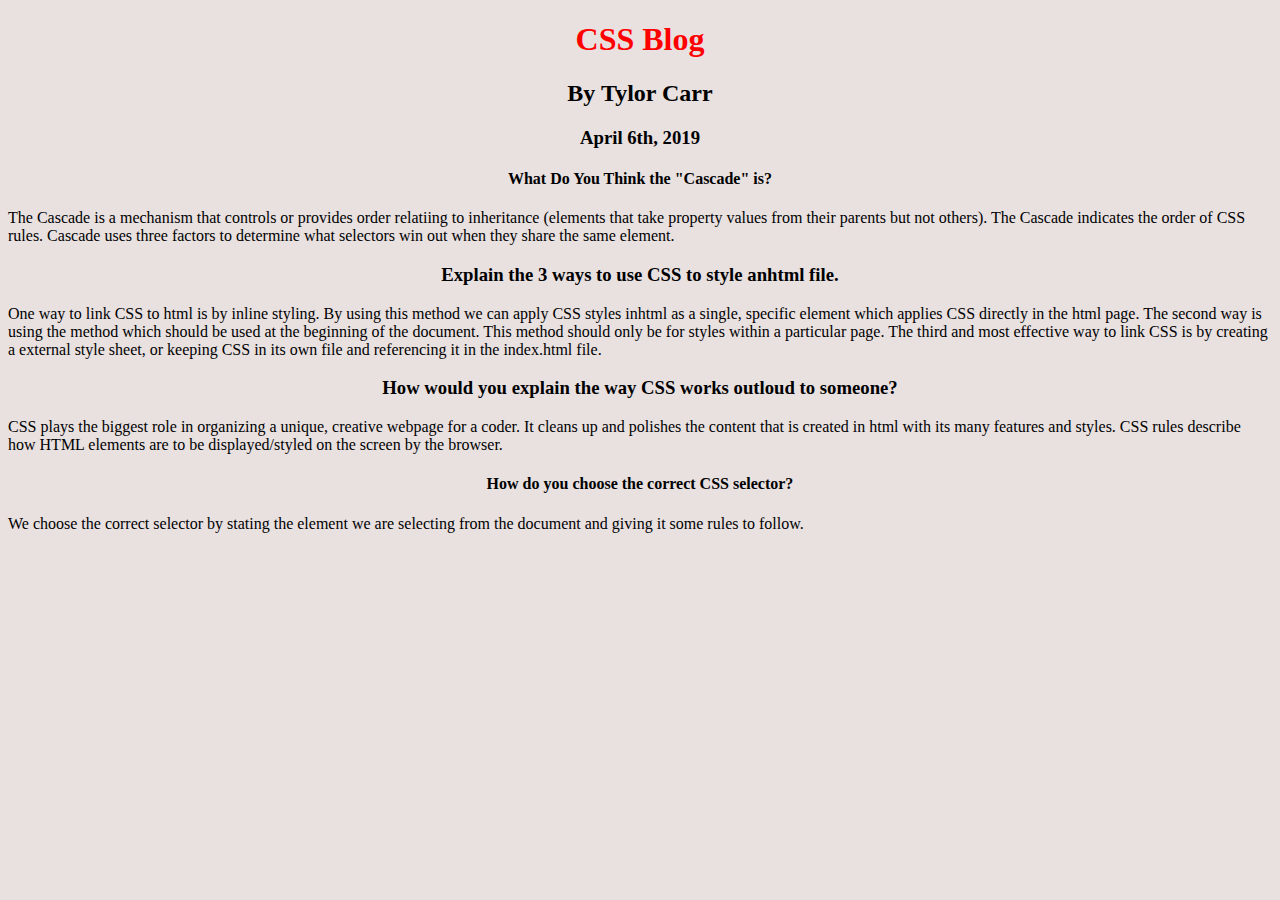
<file: myPortfolio/blog.html>
<!DOCTYPE html>
<html lang="en">
  <head>
    <link href="./style.css" rel="stylesheet" />
    <meta charset="UTF-8" />
    <meta name="viewport" content="width=device-width, initial-scale=1.0" />
    <meta http-equiv="X-UA-Compatible" content="ie=edge" />
    <title>My Blog</title>
  </head>
  <h1>CSS Blog</h1>
  <h2>By Tylor Carr</h2>
  <h3>April 6th, 2019</h3>
  <h4>What Do You Think the "Cascade" is?</h4>
  <body>
    The Cascade is a mechanism that controls or provides order relatiing to
    inheritance (elements that take property values from their parents but not
    others). The Cascade indicates the order of CSS rules. Cascade uses three
    factors to determine what selectors win out when they share the same
    element.

    <h3>Explain the 3 ways to use CSS to style anhtml file.</h3>
    One way to link CSS to html is by inline styling. By using this method we
    can apply CSS styles inhtml as a single, specific element which applies CSS
    directly in the html page. The second way is using the
    <style></style> method which should be used at the beginning of the
    document. This method should only be for styles within a particular page.
    The third and most effective way to link CSS is by creating a external style
    sheet, or keeping CSS in its own file and referencing it in the index.html
    file.

    <h3>How would you explain the way CSS works outloud to someone?</h3>
    CSS plays the biggest role in organizing a unique, creative webpage for a
    coder. It cleans up and polishes the content that is created in html with
    its many features and styles. CSS rules describe how HTML elements are to be
    displayed/styled on the screen by the browser.

    <h4>
      How do you choose the correct CSS selector?
    </h4>
    We choose the correct selector by stating the element we are selecting from
    the document and giving it some rules to follow.
  </body>
</html>
</file>
<file: myPortfolio/style.css>
body {
  background: rgb(233, 224, 224);
}
h1 {
  color: red;
  text-align: center;
}
h2 {
  text-align: center;
}
h3 {
  text-align: center;
}
h4 {
  text-align: center;
}
</file>
